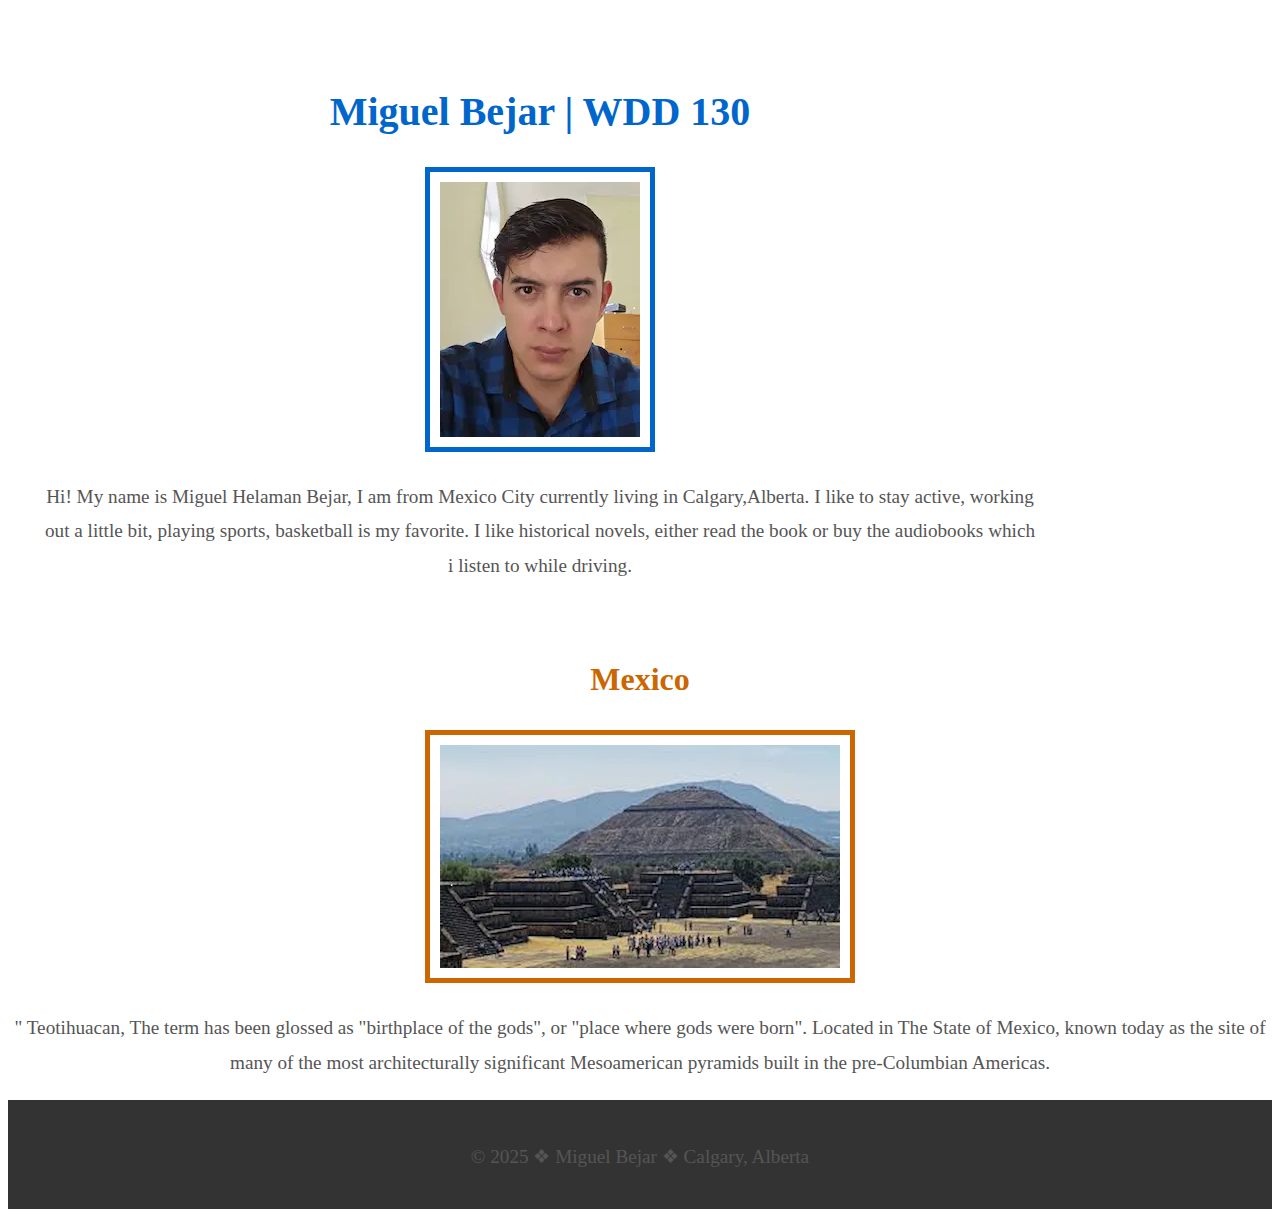
<file: index.html>
<!DOCTYPE html>
<html lang="en-US">
    <head>
        <meta charset="utf-8">
        <meta name="viewport" content="width=device-width, initial-scale=1.0">
        <title> Miguel Bejar | WDD 130 </title>
        <meta name="description" content="Miguel Bejar's Home page">
        <meta name="autor" content=" MigueL Bejar">
        <link rel="stylesheet" href="styles/styles.css">
    </head>
    <body>
        <header>
            <nav>
                <a href="#">Home</a>
                <a href="wwr/">Rafting Website </a>
            </nav>
        </header>
        <main>
            <h1>Miguel Bejar | WDD 130</h1>
            <img src="images/profile.png" alt="My name is Miguel Bejar" width="200">
            <p> Hi! My name is Miguel Helaman 
                Bejar, I am from Mexico City currently living in Calgary,Alberta. I like to stay active, working out a little bit, playing sports, basketball is my favorite. I like historical novels, either read the book or buy the audiobooks which i listen to while driving.</p>
        </main>
        <aside>
            <h2>Mexico</h2>
            <img src="images/teotihuacan.webp" alt="Teotihuacan, Mexico">
            <p>" Teotihuacan, The term has been glossed as "birthplace of the gods", or "place where gods were born". Located in The State of Mexico, known today as the site of many of the most architecturally significant Mesoamerican pyramids built in the pre-Columbian Americas.</p>
        </aside>
        <footer>
            <p>&copy; 2025 &#10070; Miguel Bejar &#10070; Calgary, Alberta </p>
        </footer>
    </body>
</html>
</file>
<file: styles/styles.css>
:root {
    
}

nav a {
    color: white;
    text-decoration: none;
    margin: 0 15px;
    font-size: 1.1rem;
}


main {
    width: 80%;
    max-width: 1000px;
    padding: 2rem;
    text-align: center;
}

h1 {
    font-size: 2.5rem;
    margin-bottom: 1rem;
    color: #0066cc;
}

img {
    width: 200px;
    border: 5px solid #0066cc;
    padding: 10px;
    margin-top: 1rem;
}

p {
    font-size: 1.2rem;
    margin-top: 1.5rem;
    line-height: 1.8;
    color: #555;
}

aside {
    text-align: center;
}

aside h2 {
    font-size: 2rem;
    color: #cc6600;
    margin-bottom: 1rem;
    
}

aside img {
    width: 100%;
    max-width: 400px;
    margin-top: 1rem;
    padding: 10px;
    border: 5px solid #cc6600;
}


footer {
    width: 100%;
    background-color: #333;
    color: white;
    text-align: center;
    padding: 1rem 0;
    position: relative;

}
</file>
